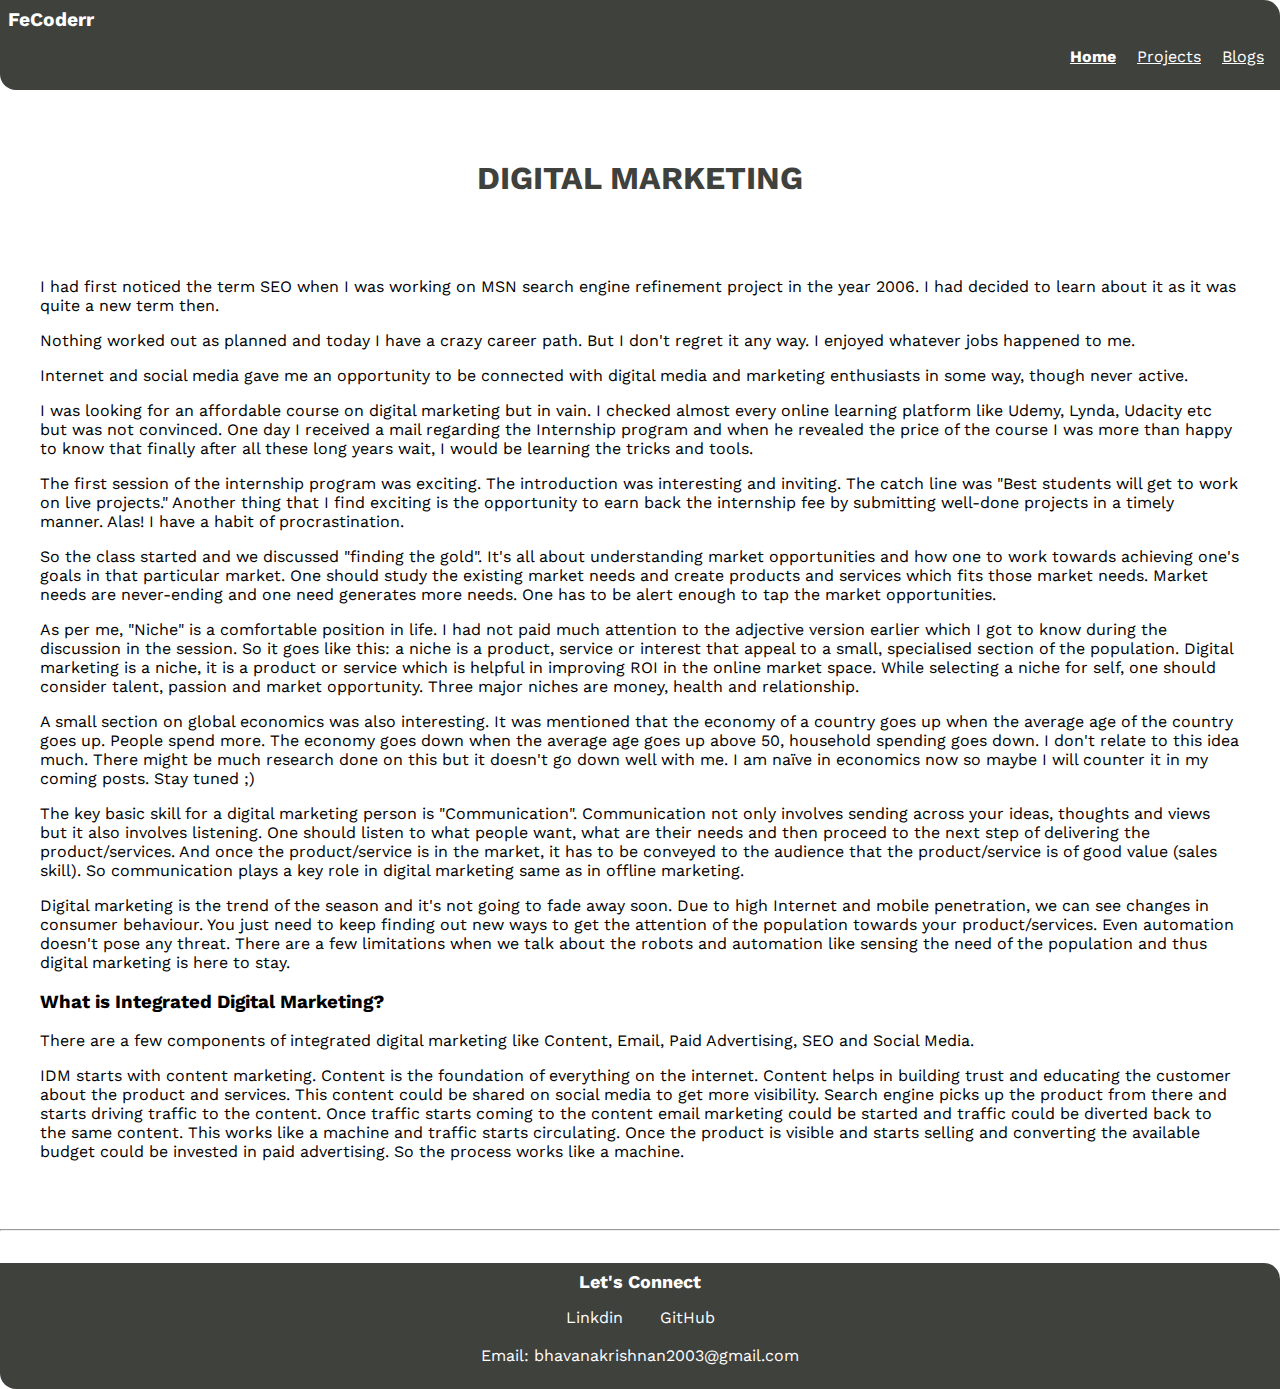
<file: blog1.html>
<!DOCTYPE html>
<html lang="en">
<head>
    <meta charset="UTF-8">
    <meta http-equiv="X-UA-Compatible" content="IE=edge">
    <meta name="viewport" content="width=device-width, initial-scale=1.0">
    <title>My Blogs</title>
    <link href="StyleSheet.css" rel="stylesheet"/> 
</head>
<body>

    <nav class="Brand-Name">
        <div class="Style">FeCoderr</div>

        <ul class="No-BulletList HLinkName">
            <li class="Inline-ListItem">
                <a class="Hlink Active-Hlink" href="/">Home</a>
            </li>
            <li class="Inline-ListItem">
                <a class="Hlink" href="/projects.html">Projects</a>
            </li>
            <li class="Inline-ListItem">
                <a class="Hlink" href="/blogs.html">Blogs</a>
            </li>
        </ul>
    </nav>

    <header class="Hero">
        <H1 class="Hero-Heading">DIGITAL MARKETING </H1>
    </header>
    <div style="padding-top: 10px; padding-left: 40px; padding-bottom: 20px; padding-right: 40px;"> 

   
    <p>
        I had first noticed the term SEO when I was working on MSN search engine refinement project in the year 2006. I had decided to learn about it as it was quite a new term then.
    </p>
    <p>
        Nothing worked out as planned and today I have a crazy career path. But I don't regret it any way. I enjoyed whatever jobs happened to me.
    </p>
    <p>Internet and social media gave me an opportunity to be connected with digital media and marketing enthusiasts in some way, though never active.</p>
    <p>I was looking for an affordable course on digital marketing but in vain. I checked almost every online learning platform like Udemy, Lynda, Udacity etc but was not convinced. One day I received a mail regarding the Internship program and when he revealed the price of the course I was more than happy to know that finally after all these long years wait, I would be learning the tricks and tools.</p>
    <p>The first session of the internship program was exciting. The introduction was interesting and inviting. The catch line was "Best students will get to work on live projects." Another thing that I find exciting is the opportunity to earn back the internship fee by submitting well-done projects in a timely manner. Alas! I have a habit of procrastination.</p>
    <p>So the class started and we discussed "finding the gold". It's all about understanding market opportunities and how one to work towards achieving one's goals in that particular market. One should study the existing market needs and create products and services which fits those market needs. Market needs are never-ending and one need generates more needs. One has to be alert enough to tap the market opportunities.</p>
    <p>As per me, "Niche" is a comfortable position in life. I had not paid much attention to the adjective version earlier which I got to know during the discussion in the session. So it goes like this: a niche is a product, service or interest that appeal to a small, specialised section of the population. Digital marketing is a niche, it is a product or service which is helpful in improving ROI in the online market space. While selecting a niche for self, one should consider talent, passion and market opportunity. Three major niches are money, health and relationship.</p>
    <p>A small section on global economics was also interesting. It was mentioned that the economy of a country goes up when the average age of the country goes up. People spend more. The economy goes down when the average age goes up above 50, household spending goes down. I don't relate to this idea much. There might be much research done on this but it doesn't go down well with me. I am naïve in economics now so maybe I will counter it in my coming posts. Stay tuned ;)</p>
    <p>The key basic skill for a digital marketing person is "Communication". Communication not only involves sending across your ideas, thoughts and views but it also involves listening. One should listen to what people want, what are their needs and then proceed to the next step of delivering the product/services. And once the product/service is in the market, it has to be conveyed to the audience that the product/service is of good value (sales skill). So communication plays a key role in digital marketing same as in offline marketing.</p>
    <p>Digital marketing is the trend of the season and it's not going to fade away soon. Due to high Internet and mobile penetration, we can see changes in consumer behaviour. You just need to keep finding out new ways to get the attention of the population towards your product/services. Even automation doesn't pose any threat. There are a few limitations when we talk about the robots and automation like sensing the need of the population and thus digital marketing is here to stay.</p>
    <h3>What is Integrated Digital Marketing?</h3>
    <p>There are a few components of integrated digital marketing like Content, Email, Paid Advertising, SEO and Social Media.</p>
    <p>IDM starts with content marketing. Content is the foundation of everything on the internet. Content helps in building trust and educating the customer about the product and services. This content could be shared on social media to get more visibility. Search engine picks up the product from there and starts driving traffic to the content. Once traffic starts coming to the content email marketing could be started and traffic could be diverted back to the same content. This works like a machine and traffic starts circulating. Once the product is visible and starts selling and converting the available budget could be invested in paid advertising. So the process works like a machine.</p>

</div>
<hr>
    

    

    
    <footer class="Footer Container Brand-Name">
        <div class="Footer-Header ">Let's Connect</div>
        <ul class="SocialLinks No-BulletList">
            <li class="Inline-ListItem"><a class="Link" href="https://www.linkedin.com/in/bhavana-krishnan-18980010/">
                Linkdin
            </a></li>
            <li class="Inline-ListItem"><a class="Link" href="https://github.com/fecoderr">
            GitHub
            </a></li>
            <br><br>
            <li class="Inline-ListItem">Email: bhavanakrishnan2003@gmail.com</li>
            
        </ul>
    </footer>
        
    
</body>
</html>
</file>
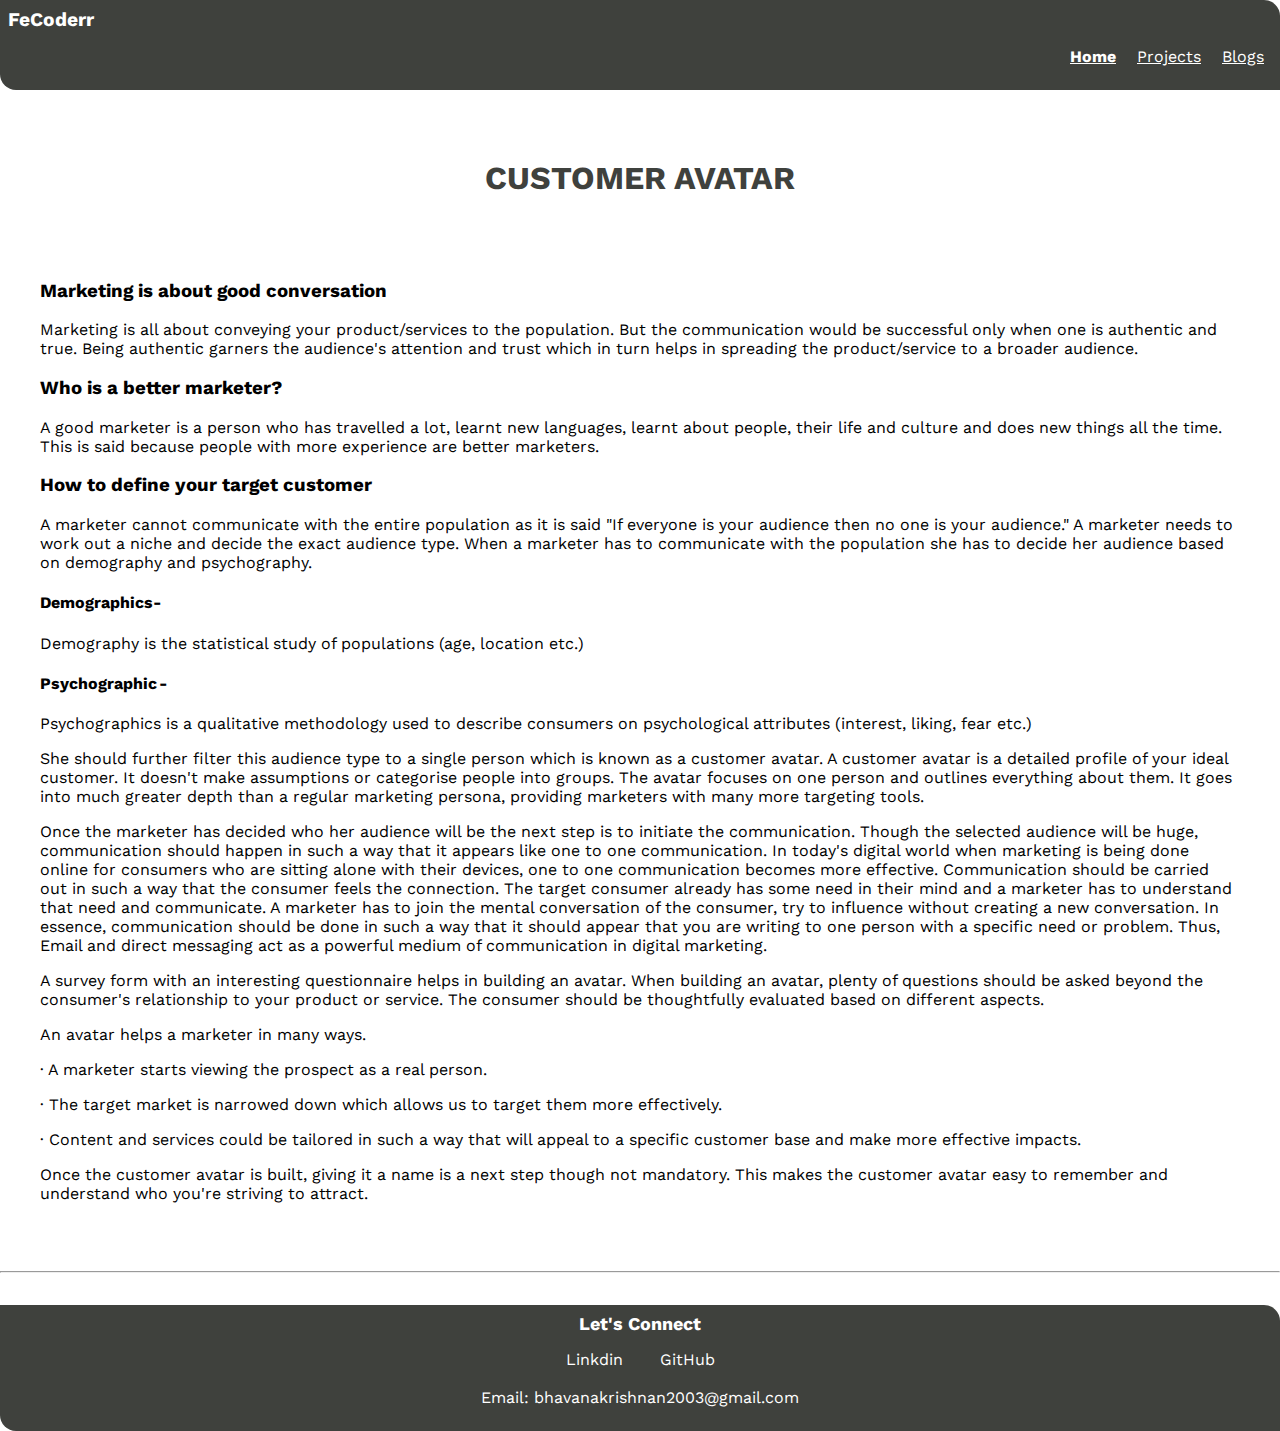
<file: blog2.html>
<!DOCTYPE html>
<html lang="en">
<head>
    <meta charset="UTF-8">
    <meta http-equiv="X-UA-Compatible" content="IE=edge">
    <meta name="viewport" content="width=device-width, initial-scale=1.0">
    <title>My Blogs</title>
    <link href="StyleSheet.css" rel="stylesheet"/> 
</head>
<body>

    <nav class="Brand-Name">
        <div class="Style">FeCoderr</div>

        <ul class="No-BulletList HLinkName">
            <li class="Inline-ListItem">
                <a class="Hlink Active-Hlink" href="/">Home</a>
            </li>
            <li class="Inline-ListItem">
                <a class="Hlink" href="/projects.html">Projects</a>
            </li>
            <li class="Inline-ListItem">
                <a class="Hlink" href="/blogs.html">Blogs</a>
            </li>
        </ul>
    </nav>

    <header class="Hero">
        <H1 class="Hero-Heading">CUSTOMER AVATAR</H1>
    </header>

<div style="padding-top: 10px; padding-left: 40px; padding-bottom: 20px; padding-right: 40px;"> 


<h3>Marketing is about good conversation</h3>
<p>Marketing is all about conveying your product/services to the population. But the communication would be successful only when one is authentic and true. Being authentic garners the audience's attention and trust which in turn helps in spreading the product/service to a broader audience.</p>
<h3>Who is a better marketer?</h3>
<p>A good marketer is a person who has travelled a lot, learnt new languages, learnt about people, their life and culture and does new things all the time. This is said because people with more experience are better marketers.</p>
<h3>How to define your target customer</h3>
<p>A marketer cannot communicate with the entire population as it is said "If everyone is your audience then no one is your audience." A marketer needs to work out a niche and decide the exact audience type. When a marketer has to communicate with the population she has to decide her audience based on demography and psychography.</p>
<h4>Demographics-</h4>
<p>Demography is the statistical study of populations (age, location etc.)</p>
<h4>Psychographic -</h4>
<p>Psychographics is a qualitative methodology used to describe consumers on psychological attributes (interest, liking, fear etc.)</p>
<p>She should further filter this audience type to a single person which is known as a customer avatar. A customer avatar is a detailed profile of your ideal customer. It doesn't make assumptions or categorise people into groups. The avatar focuses on one person and outlines everything about them. It goes into much greater depth than a regular marketing persona, providing marketers with many more targeting tools.</p>
<p>Once the marketer has decided who her audience will be the next step is to initiate the communication. Though the selected audience will be huge, communication should happen in such a way that it appears like one to one communication. In today's digital world when marketing is being done online for consumers who are sitting alone with their devices, one to one communication becomes more effective. Communication should be carried out in such a way that the consumer feels the connection. The target consumer already has some need in their mind and a marketer has to understand that need and communicate. A marketer has to join the mental conversation of the consumer, try to influence without creating a new conversation. In essence, communication should be done in such a way that it should appear that you are writing to one person with a specific need or problem. Thus, Email and direct messaging act as a powerful medium of communication in digital marketing.</p>
<p>A survey form with an interesting questionnaire helps in building an avatar. When building an avatar, plenty of questions should be asked beyond the consumer's relationship to your product or service. The consumer should be thoughtfully evaluated based on different aspects.</p>
<p>An avatar helps a marketer in many ways.</p>
<p>· A marketer starts viewing the prospect as a real person.</p>
<p>· The target market is narrowed down which allows us to target them more effectively.</p>
<p>· Content and services could be tailored in such a way that will appeal to a specific customer base and make more effective impacts.</p>
<p>Once the customer avatar is built, giving it a name is a next step though not mandatory. This makes the customer avatar easy to remember and understand who you're striving to attract.</p>

      

</div>
<hr>

    

    
    <footer class="Footer Container Brand-Name">
        <div class="Footer-Header ">Let's Connect</div>
        <ul class="SocialLinks No-BulletList">
            <li class="Inline-ListItem"><a class="Link" href="https://www.linkedin.com/in/bhavana-krishnan-18980010/">
                Linkdin
            </a></li>
            <li class="Inline-ListItem"><a class="Link" href="https://github.com/fecoderr">
            GitHub
            </a></li>
            <br><br>
            <li class="Inline-ListItem">Email: bhavanakrishnan2003@gmail.com</li>
        </ul>
    </footer>
        
    
</body>
</html>
</file>
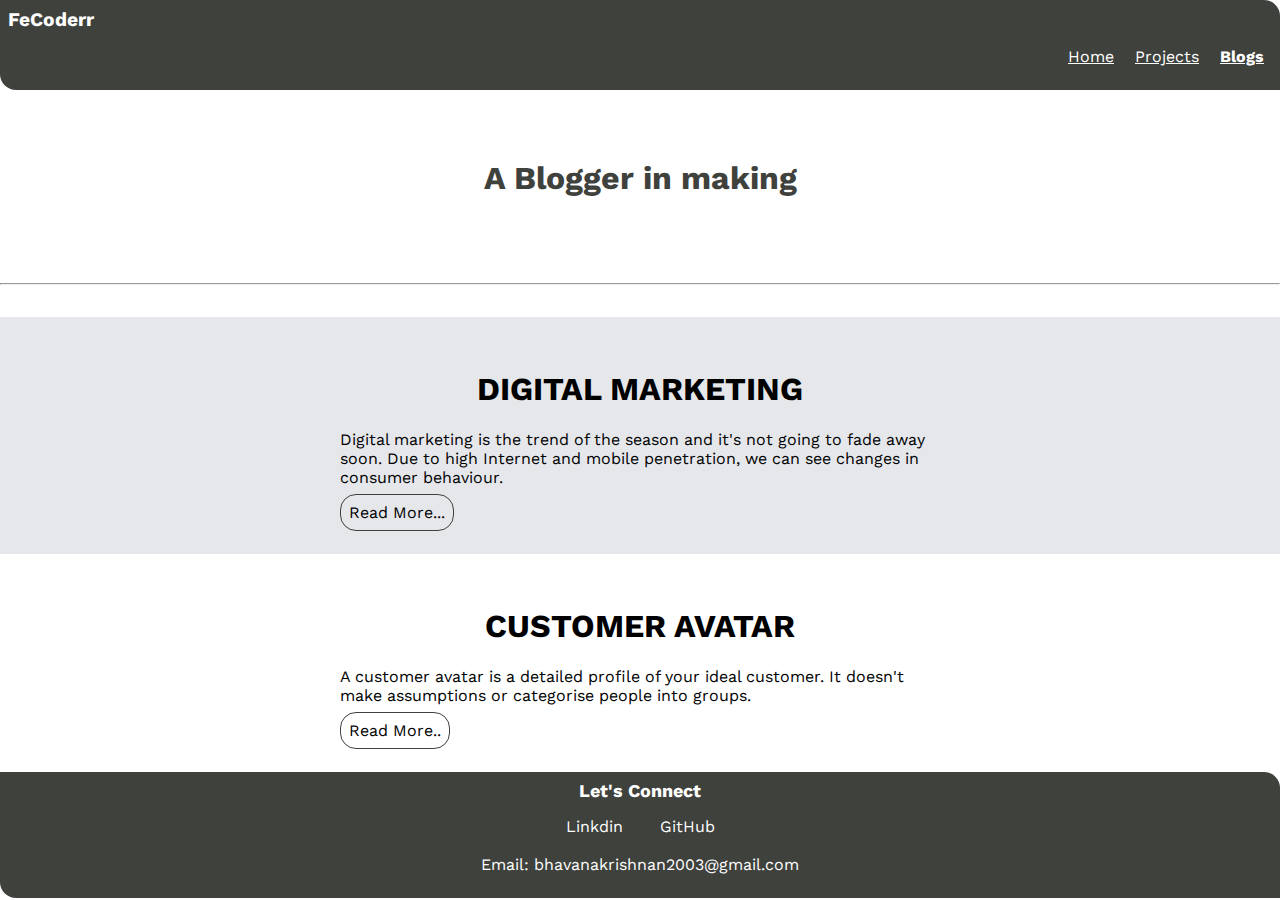
<file: blogs.html>
<!DOCTYPE html>
<html lang="en">
<head>
    <meta charset="UTF-8">
    <meta http-equiv="X-UA-Compatible" content="IE=edge">
    <meta name="viewport" content="width=device-width, initial-scale=1.0">
    <title>Blogs</title>
    <link href="StyleSheet.css" rel="stylesheet"/> 
</head>
<body>



    <nav class="Brand-Name">
        <div class="Style">FeCoderr</div>

        <ul class="No-BulletList HLinkName">
            <li class="Inline-ListItem">
                <a class="Hlink " href="/">Home</a>
            </li>
            <li class="Inline-ListItem">
                <a class="Hlink" href="/projects.html">Projects</a>
            </li>
            <li class="Inline-ListItem">
                <a class="Hlink Active-Hlink"  href="/blogs.html">Blogs</a>
            </li>
        </ul>
    </nav>

    <header class="Hero">
       
        <H1 class="Hero-Heading">A Blogger in making</H1>
    </header> 
    
<hr>
    <section class="Sect1 Sect2">
        <div class="Container Container-Center"> 
            <h1>DIGITAL MARKETING  </h1>
            <p> Digital marketing is the trend of the season and it's not going to fade away soon. Due to high Internet and mobile penetration, we can see changes in consumer behaviour. </p>
            <a class ="Link Secondary-Link" href="/blog1.html">Read More... </a>
               
        
        </div>
    </section>

    <section class="Sect1">
            <div class="Container Container-Center"> 
                <h1>CUSTOMER AVATAR</h1>
            <P>A customer avatar is a detailed profile of your ideal customer. It doesn't make assumptions or categorise people into groups.</P>
            <a class ="Link Secondary-Link" href="/blog2.html">Read More.. </a>
            </div>
    </section>


    <footer class="Footer Container Brand-Name">
        <div class="Footer-Header ">Let's Connect</div>
        <ul class="SocialLinks No-BulletList">
            <li class="Inline-ListItem"><a class="Link" href="https://www.linkedin.com/in/bhavana-krishnan-18980010/">
                Linkdin
            </a></li>
            <li class="Inline-ListItem"><a class="Link" href="https://github.com/fecoderr">
            GitHub
            </a></li>
            <br><br>
            <li class="Inline-ListItem">Email: bhavanakrishnan2003@gmail.com</li>
        

        </ul>
    </footer>
</body>
</html>
</file>
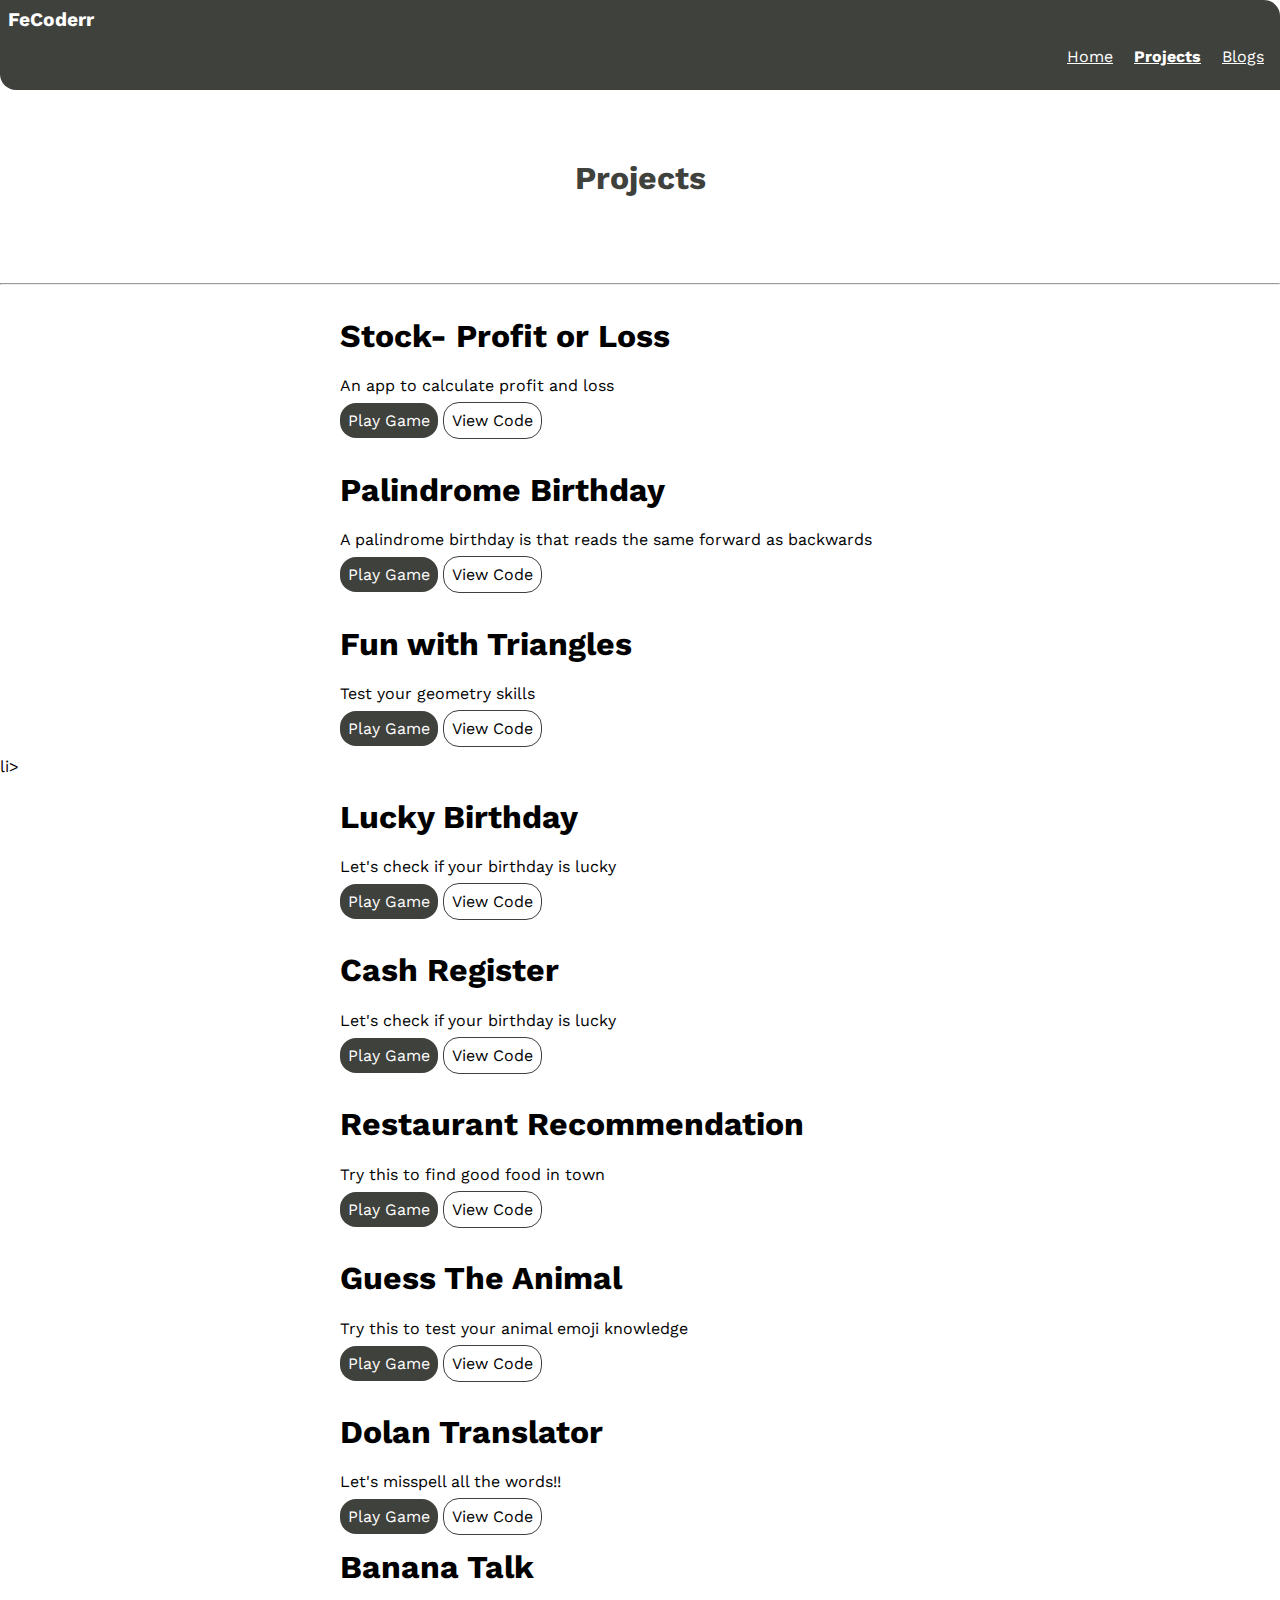
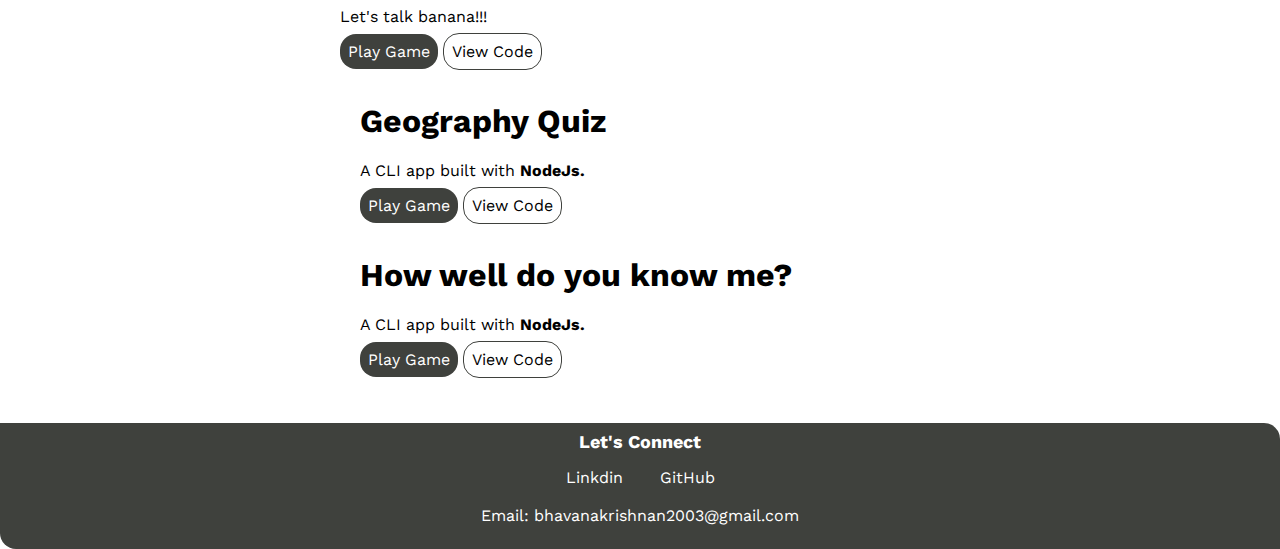
<file: projects.html>
<!DOCTYPE html>
<html lang="en">
<head>
    <meta charset="UTF-8">
    <meta http-equiv="X-UA-Compatible" content="IE=edge">
    <meta name="viewport" content="width=device-width, initial-scale=1.0">
    <title>Projects</title>
    <link href="StyleSheet.css" rel="stylesheet"/> 
</head>
<body>

    
    <nav class="Brand-Name">
        <div class="Style">FeCoderr</div>

        <ul class="No-BulletList HLinkName">
            <li class="Inline-ListItem">
                <a class="Hlink " href="/">Home</a>
            </li>
            <li class="Inline-ListItem">
                <a class="Hlink Active-Hlink" href="/projects.html">Projects</a>
            </li>
            <li class="Inline-ListItem">
                <a class="Hlink " href="/blogs.html">Blogs</a>
            </li>
        </ul>
    </nav>

    <header class="Hero">
       
        <H1 class="Hero-Heading">Projects</H1>
    </header> 
    
<hr>
<li>
    <div class = "Container Container-Center">
        <h1>Stock- Profit or Loss </h1>
        <p>An app to calculate profit and loss</p>
        <a class="Link Primary-Link" href ="https://fecoderr-stockprofitloss.netlify.app/"> 
        Play Game</a>

    
        <a class = "Link Secondary-Link" href ="https://github.com/fecoderr/FeCoderr_ProfitLossNew">View Code</a>


    </div>
</li>
<br>

<li>
    <div class = "Container Container-Center">
        <h1>Palindrome Birthday </h1>
        <p>A palindrome birthday is that reads the same forward as backwards</p>
        <a class="Link Primary-Link" href ="https://fecoderr-palindromebday.netlify.app/"> 
        Play Game</a>

    
        <a class = "Link Secondary-Link" href ="https://github.com/fecoderr/FeCoderr_PalindromeBday">View Code</a>


    </div>
</li>
<br>

<li>
    <div class = "Container Container-Center">
        <h1>Fun with Triangles  </h1>
        <p>Test your geometry skills </p>
        <a class="Link Primary-Link" href ="https://funwithtrianglenew.netlify.app/"> 
        Play Game</a>

    
        <a class = "Link Secondary-Link" href ="https://github.com/fecoderr/NewTriangleQuiz">View Code</a>


    </div>
</li>
<br>

li>
    <div class = "Container Container-Center">
        <h1>Lucky Birthday </h1>
        <p>Let's check if your birthday is lucky</p>
        <a class="Link Primary-Link" href ="https://fecoderr-isbdaylucky.netlify.app/"> 
        Play Game</a>

    
        <a class = "Link Secondary-Link" href ="https://github.com/fecoderr/FeCoderr_IsBdayLucky">View Code</a>


    </div>
</li>
<br>

<li>
    <div class = "Container Container-Center">
        <h1>Cash Register </h1>
        <p>Let's check if your birthday is lucky</p>
        <a class="Link Primary-Link" href ="https://fecoderrcashregistermanagerfix.netlify.app/"> 
        Play Game</a>

    
        <a class = "Link Secondary-Link" href ="https://github.com/fecoderr/Cash-Register-Manager">View Code</a>


    </div>
</li>
<br>

<li>
    <div class = "Container Container-Center">
        <h1>Restaurant Recommendation  </h1>
        <p>Try this to find good food in town</p>
        <a class="Link Primary-Link" href ="https://lms41.csb.app/"> 
        Play Game</a>

    
        <a class = "Link Secondary-Link" href ="https://github.com/fecoderr/FecoderrRestaurantRecommendation/tree/main/">View Code</a>


    </div>
</li>
<br>

<li>
    <div class = "Container Container-Center">
        <h1>Guess The Animal </h1>
        <p>Try this to test your animal emoji knowledge</p>
        <a class="Link Primary-Link" href ="https://ev893.csb.app/"> 
        Play Game</a>

    
        <a class = "Link Secondary-Link" href ="https://github.com/fecoderr/FeCoderrAnaimalQuiz">View Code</a>


    </div>
</li>
<br>

<li>
    <div class = "Container Container-Center">
        <h1>Dolan Translator </h1>
        <p>Let's misspell all the words!!</p>
        <a class="Link Primary-Link" href ="https://fecoderr-dolantranslator.netlify.app/"> 
        Play Game</a>

    
        <a class = "Link Secondary-Link" href ="https://github.com/fecoderr/FeCoderr_DolanTranslator">View Code</a>


    </div>
</li>

<li>
    <div class = "Container Container-Center">
        <h1>Banana Talk </h1>
        <p>Let's talk banana!!!</p>
        <a class="Link Primary-Link" href ="https://fecoderr-bananatalk.netlify.app/"> 
        Play Game</a>
        <a class = "Link Secondary-Link" href ="https://github.com/fecoderr/Banana_Speak">View Code</a>


    </div>
</li>
<br>

    <ul class=No-BulletList>
        <li>
            <div class = "Container Container-Center">
                <h1>Geography Quiz </h1>
                <p>A CLI app built with <strong>NodeJs.</strong></p>
                <a class="Link Primary-Link" href ="https://replit.com/@fecoder/FeCoderrGeoQuizRep?embed=1&output=1#index.js">Play Game</a>
                <a class = "Link Secondary-Link" href ="https://github.com/fecoderr/FeCoderr_GeoQuizRep">View Code</a>
    
            </div>
        </li>

        <br>

        <li>
            <div class = "Container Container-Center">
                <h1>How well do you know me? </h1>
                <p>A CLI app built with <strong>NodeJs.</strong></p>
                <a class="Link Primary-Link" href ="https://replit.com/@fecoder/FeCoderr-KnowMe?embed=1&output=1#index.js
     
                ">Play Game</a>
                <a class = "Link Secondary-Link" href ="https://github.com/fecoderr/FeCoderr_KnowMeQuizRep">View Code</a>
    
            </div>
        </li>

        <br> 

        <br> 
        
    </ul>

    <footer class="Footer Container Brand-Name">
        <div class="Footer-Header ">Let's Connect</div>
        <ul class="SocialLinks No-BulletList">
            <li class="Inline-ListItem"><a class="Link" href="https://www.linkedin.com/in/bhavana-krishnan-18980010/">
                Linkdin
            </a></li>
            <li class="Inline-ListItem"><a class="Link" href="https://github.com/fecoderr">
            GitHub
            </a></li>
            <br>
            <br>
            <li class="Inline-ListItem">Email: bhavanakrishnan2003@gmail.com</li>


        </ul>
    </footer>
    
</body>
</html>
</file>
<file: StyleSheet.css>
@import url('https://fonts.googleapis.com/css2?family=Open+Sans+Condensed:ital,wght@1,300&family=Work+Sans:wght@300&display=swap');

:root {
    --primary-color:#3f413d;
    --gray: #E5E7EB; 
}

body{
    
    font-family: 'Open Sans Condensed', sans-serif;
    font-family: 'Work Sans', sans-serif;
    margin:0px;
}

hr {

    margin: 2rem 0rem;

}
.Container {
    padding-left: 1rem;
    padding-right: 1rem;
}

.Container-Center {
    max-width: 600px;
    margin: auto;
}

.Link {
    text-decoration: none;
    padding-top: 0.5rem;
    padding-bottom: 0.5rem;
    padding-left: 0.5rem;
    padding-right: 0.5rem;

}

.Primary-Link
{
   background-color: var(--primary-color);
   border-radius: 1rem;
   color: white 

}

.Secondary-Link {
    
   border-radius: 1rem;
   border: 1px solid var(--primary-color);
   color:black
}

.No-BulletList{
    list-style: none;
}

.Inline-ListItem{
    display: inline;
    padding: 0rem 0.5rem;
}

.Brand-Name{
    background-color: var(--primary-color);
    color:white;
    padding: 0.5rem 0.5rem; 
    border-bottom-left-radius: 1rem;
    border-top-right-radius: 1rem;
}
.Brand-Name .Hlink{
    color:white;
}
.Brand-Name .HLinkName{
    text-align: right;
}

.Brand-Name .Style{
    font-weight: bolder;
    font-size: larger;
}

.Brand-Name .Active-Hlink {
    font-weight: bold;
}


.Hero{
    padding: 2rem;
    
}

.Hero .Hero-Img{
    max-width: 250px;
    display: block;
    margin: auto;
}

.Hero .Hero-Heading{
    font-size: xx-large;
    font-weight:bolder; 
    text-align: center;
    color:var(--primary-color);
    padding-top:1rem;   
}

.Sect1 h1 {
    text-align: center;
}

.Sect2 {
    background-color: var(--gray);

}

.Sect1 {
    padding:2rem;
     
}

.Footer{
    text-align: center;
}

.Footer .Link{
color: white ;
}

.Footer .Footer-Header{
    font-weight: bold;
    font-size: large;
}

.Footer ul {
    padding-inline-start: 0px;
}
</file>
